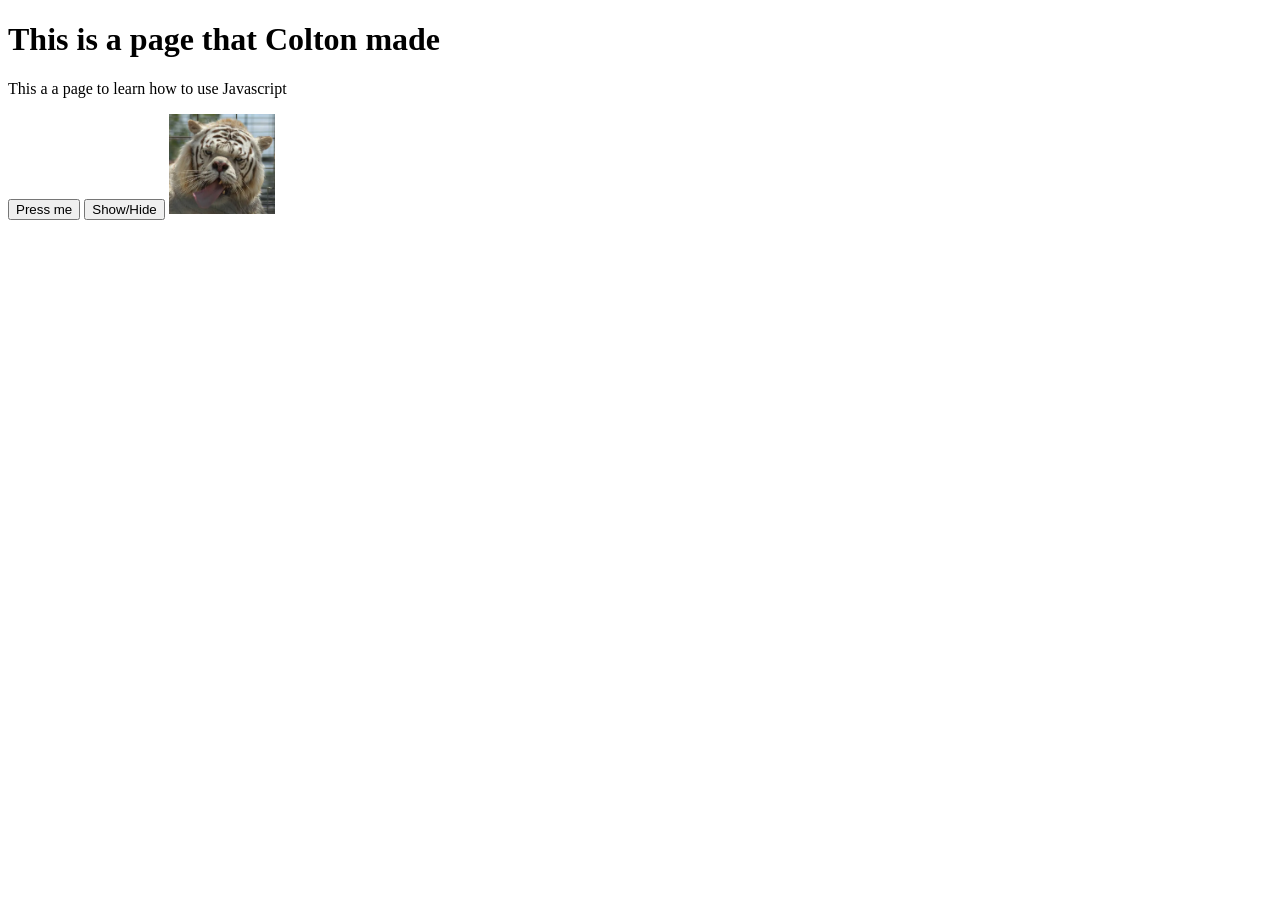
<file: practice_webpage_delete/index.html>
<!DOCTYPE html>
<html lang="en">
<head>
    <meta charset="UTF-8">
    <meta name="viewport" content="width=device-width, initial-scale=1.0">
    <title>Coltons webpage</title>
</head>
<h1>This is a page that Colton made </h1>
<p>This a a page to learn how to use Javascript</p>
<body>
    <button id = "pop-up-alert">Press me</button> 
    <button id = "show-image" > Show/Hide </button>
    <img id = "my-image"><img src="tiger.webp" alt="It's a cute tiger" height="100p"></button>
    
<script src="script.js"></script>
</body>
</html>
</file>
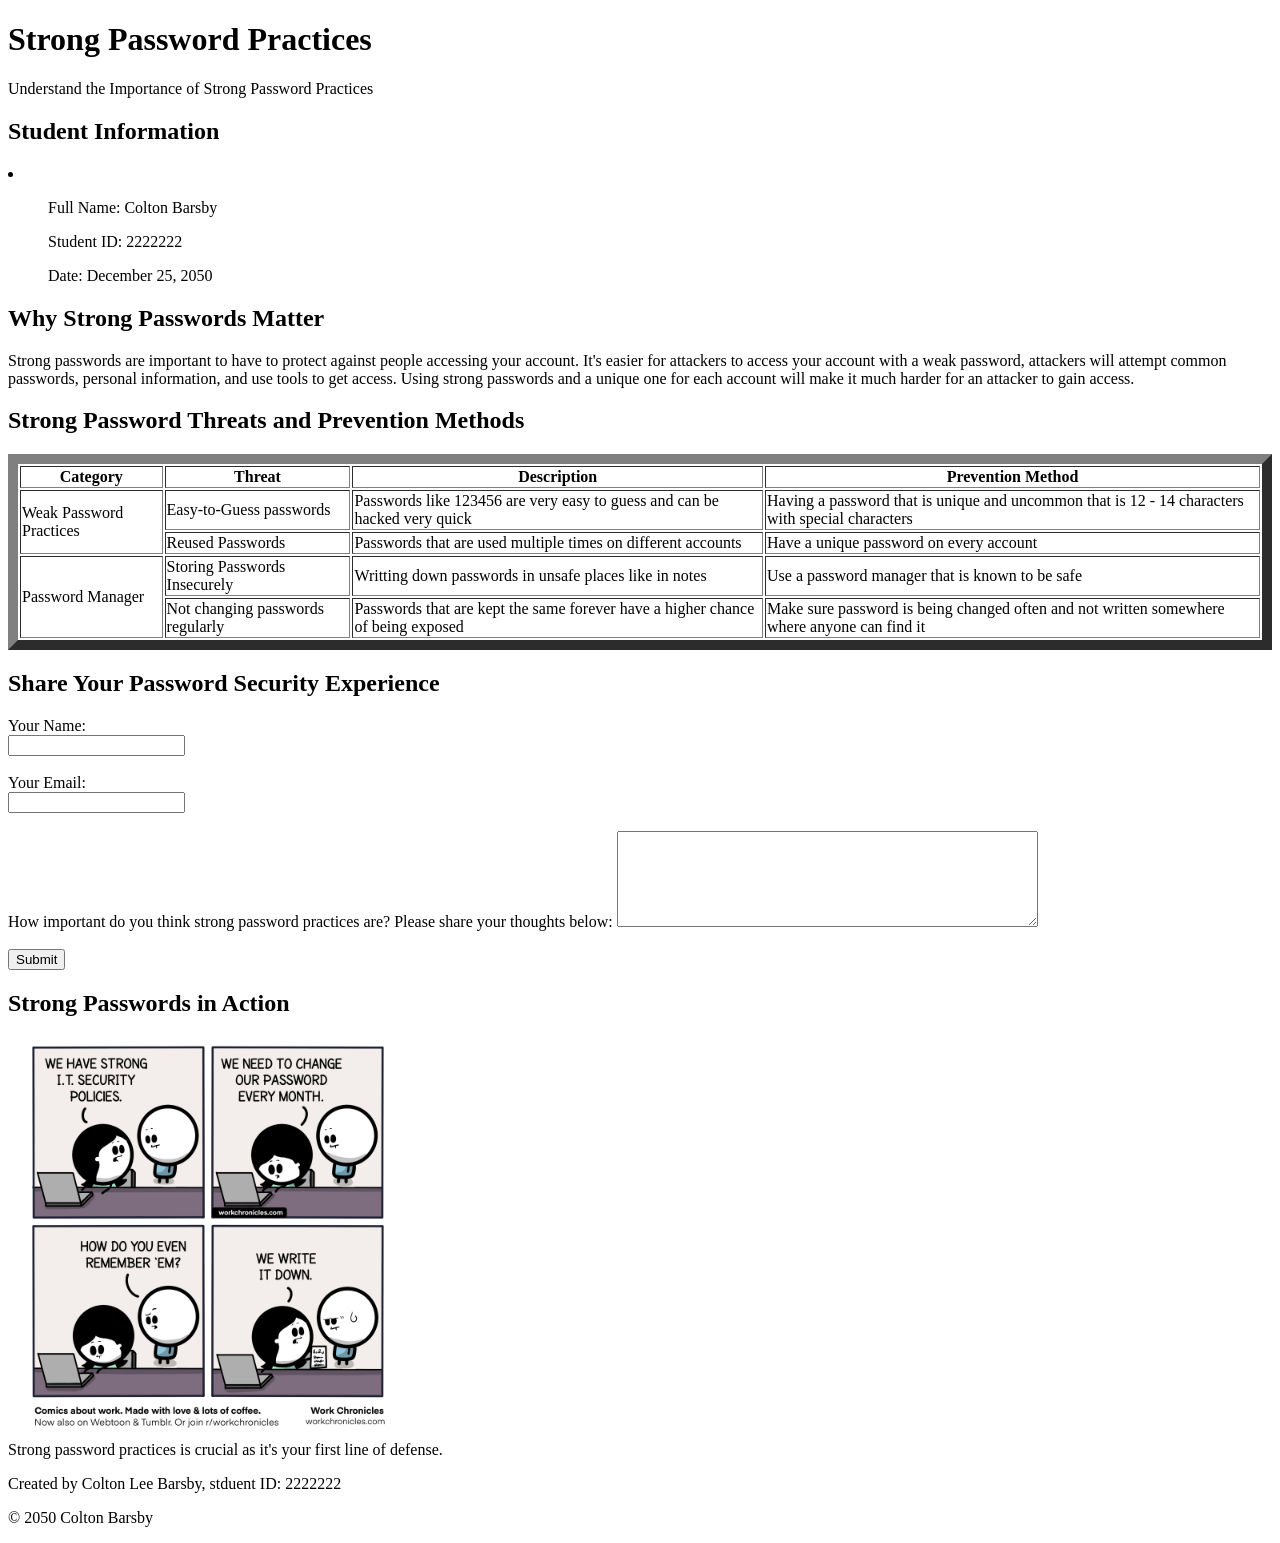
<file: Assignment3/Assignment3BuildingMyFirstInteractiveWebpage.html>
<!DOCTYPE html>
<html lang="en">
<head>
    <meta charset="UTF-8">
    <meta name="viewport" content="width=device-width, initial-scale=1.0">
    <title>Strong Password Practices</title>
</head>
<body>
    <h1>Strong Password Practices</h1>
    <p>Understand the Importance of Strong Password Practices</p>
    <h2>Student Information</h2>

    <li>
    <ul>Full Name: Colton Barsby</ul>
    <ul>Student ID: 2222222</ul>
    <ul>Date: December 25, 2050</ul>
    </li>

    <h2>Why Strong Passwords Matter </h2>
    <p>Strong passwords are important to have to protect against people accessing your account.
 It's easier for attackers to access your account with a weak password, attackers will attempt common passwords,
 personal information, and use tools to get access. Using strong passwords and a unique one for each account will
  make it much harder for an attacker to gain access. </p>

  <h2>Strong Password Threats and Prevention Methods </h2>
  <table border="10">
    <tr>
        <th>Category</td>
        <th>Threat</td>
        <th>Description</td>
        <th>Prevention Method</td>
   </tr>
   <tr>
    <td rowspan="2">Weak Password Practices </td>
    <td>Easy-to-Guess passwords</td>
    <td>Passwords like 123456 are very easy to guess and can be hacked very quick </td>
    <td>Having a password that is unique and uncommon that is 12 - 14 characters with special characters</td>
</tr>
<tr>
    <td>Reused Passwords</td>
    <td>Passwords that are used multiple times on different accounts</td>
    <td>Have a unique password on every account</td>

    <tr>
        <td rowspan="2">Password Manager</td>
        <td>Storing Passwords Insecurely</td>
        <td>Writting down passwords in unsafe places like in notes</td>
        <td> Use a password manager that is known to be safe </td>
</tr>
<tr>
    <td>Not changing passwords regularly </td>
  <td>Passwords that are kept the same forever have a higher chance of being exposed</td>
  <td> Make sure password is being changed often and not written somewhere where anyone can find it</td>
  </tr>
    
</table>
<h2>Share Your Password Security Experience </h2>
<form>
    <label>Your Name:</label><br>
    <input type="text"><br><br>

    <label>Your Email:</label><br>
    <input type="email"><br><br>

    <label>How important do you think strong password practices are? Please share your thoughts below:</label>
    <textarea rows="6" cols="50"></textarea><br><br>
    <input type="submit" value="Submit">

</form>
<h2> Strong Passwords in Action </h2>
<img src="wkjt2ev7c2271.png" alt="A picture of a password on a piece of paper" width="400">
 <footer>
    Strong password practices is crucial as it's your first line of defense. 
    <p>Created by Colton Lee Barsby, stduent ID: 2222222</p>
    <p>&copy; 2050 Colton Barsby</p>
 </footer>   
</body>
</html>
</file>
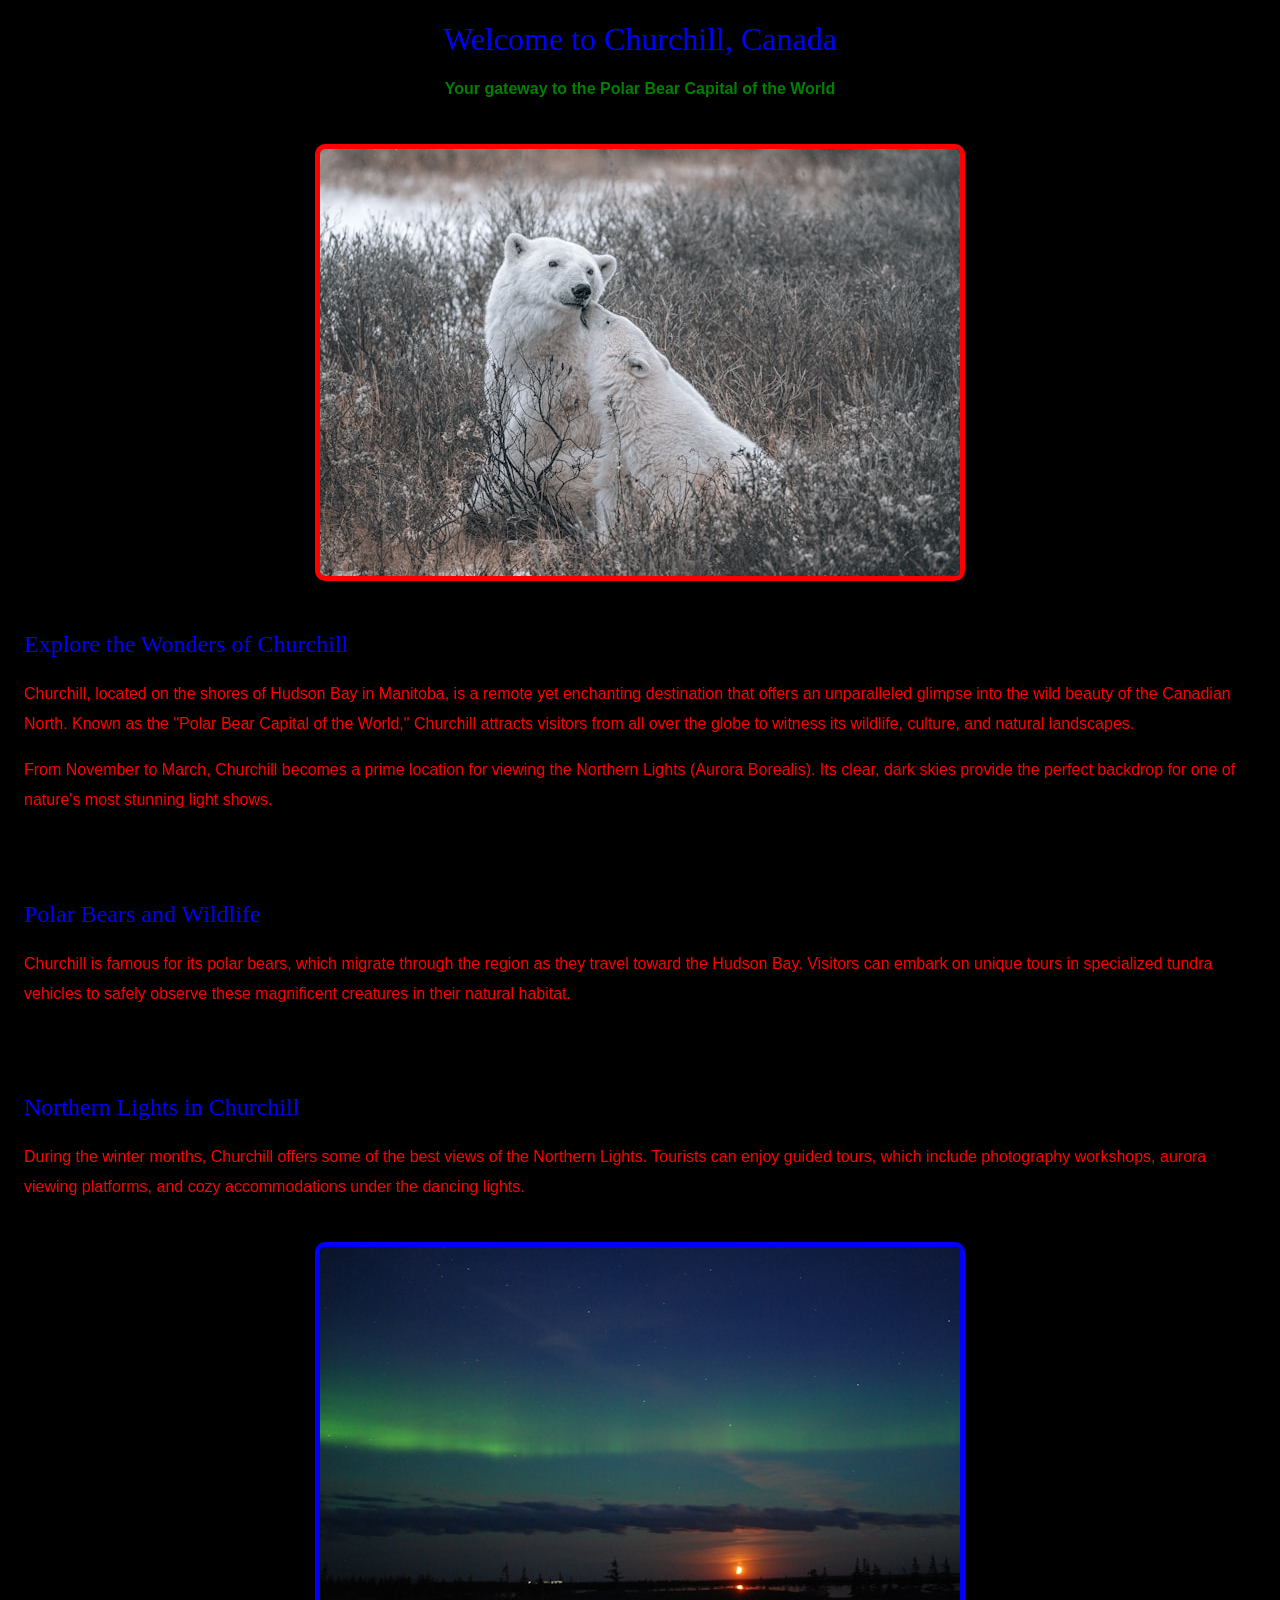
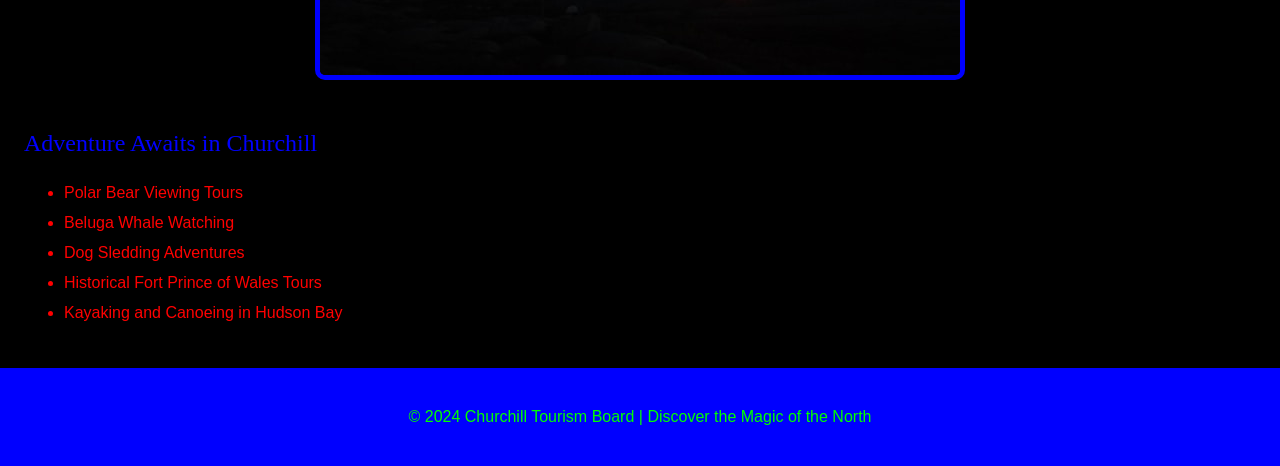
<file: assignment4/churchhill.html>
<!DOCTYPE html>
<html lang="en">
<head>
    <meta charset="UTF-8">
    <meta name="viewport" content="width=device-width, initial-scale=1.0">
    <link rel="stylesheet" href="styles.css">
    <title>Churchill, Canada - Tourist Bulletin</title>
<script>window.addEventListener('message', function(event) { 
					if( !event.data ) {
						return;
					}

					let params;
					try {
						params = JSON.parse( event.data );
					}
					catch {
						return;
					}
					if( !params.subject || params.subject !== 'lti.frameResize' ) {
						return;
					}

					const MAX_FRAME_HEIGHT = 10000;
					if( !params.height || params.height < 1 || params.height > MAX_FRAME_HEIGHT ) {
						console.warn( 'Invalid height value received, aborting' );
						return;
					}
					const el = document.getElementsByTagName( 'iframe' );
					for ( let i=0; i < el.length; i++ ) {
						if( el[i].contentWindow === event.source ) {
							el[i].style.height = params.height + 'px';

							console.info( 'Setting iFrame height to ' + params.height );

							if( el[i].getAttribute('lockwidth') !== 'true'){
								el[i].style.width = '100%';
								console.info( 'Setting iFrame width to 100%' );
							}
						}
					}
				});</script><script src="https://s.brightspace.com/lib/bsi/2026.3.232/unbundled/embeds.js" type="module"></script><script>document.addEventListener('DOMContentLoaded', function() {
					window.D2L.EmbedRenderer.renderEmbeds(document.body);
				});</script><script src="https://s.brightspace.com/lib/bsi/2026.3.232/unbundled/mathjax.js" type="module"></script><script>document.addEventListener('DOMContentLoaded', function() {
					if (document.querySelector('math, .d2l-element, .d2l-cplus-layout') || /\$\$|\\\(|\\\[|\\begin{|\\ref{|\\eqref{/.test(document.body.innerHTML)) {
						document.querySelectorAll('mspace[linebreak="newline"]').forEach(elm => {
							elm.setAttribute('style', 'display: block; height: 0.5rem;');
						});

						document.querySelectorAll('math mmultiscripts > none').forEach(elm => {
							const mrow = document.createElementNS('http://www.w3.org/1998/Math/MathML', 'mrow');
							elm.replaceWith(mrow);
						});

						window.D2L.MathJax.loadMathJax({
							outputScale: 1.5,
							renderLatex: false,
							enableMML3Support: false
						});
					}
				});</script><script src="https://s.brightspace.com/lib/bsi/2026.3.232/unbundled/prism.js" type="module"></script><script>document.addEventListener('DOMContentLoaded', function() {
					document.querySelectorAll('.d2l-code').forEach(code => {
						window.D2L.Prism.formatCodeElement(code, false);
					});
				});</script><script src="https://s.brightspace.com/lib/bsi/2026.3.232/unbundled/creator.js" type="module"></script><script>document.addEventListener('DOMContentLoaded', async () => {
					const activities = [];
					const practices = [];
					const allPractices = document.querySelectorAll('.d2l-practice');
					const elements = document.querySelectorAll('.d2l-element');
					let layouts = [...document.querySelectorAll('.d2l-cplus-layout')];
					const tables = document.querySelectorAll('table');
					const contentStylerStyleLinks = document.querySelectorAll('head > link[href="https://templates.lcs.brightspace.com/lib/assets/css/styles.min.css"]');
					const contentStylerOverides = document.querySelectorAll('head > link[href^="/d2l/le/contentstyler/"][data-override="override"]');

					layouts = layouts.filter((layout) => layout.closest('.d2l-element.mceNonEditable') === null);

					for (const practice of allPractices) {
						const activityContainer = practice.hasAttribute('data-d2l-activity-href');
						if (activityContainer) {
							activities.push(practice);
						}
						else {
							practices.push(practice);
						}
					}

					if (layouts.length > 0) {
						window.D2L.Creator.convertLayouts(layouts);
					}
					if (elements.length > 0) {
						window.D2L.Creator.convertElements(elements, 6606, '/content/');
					}
					if (activities.length > 0) {
						window.D2L.Creator.convertPracticeActivities(activities, 6606, '/content/');
					}
					if (practices.length > 0) {
						window.D2L.Creator.convertPractices(practices, 6606, '/content/');
					}
					if (contentStylerStyleLinks.length > 0 && contentStylerOverides.length > 0 && tables.length > 0) {
						window.D2L.Creator.wrapTables(tables);
					}
				});</script><script>function lti_launch( vars, target ) {
					var query = '';
					var new_tab = false;

					for(var key in vars) {
						if(query.length == 0) {
							query += '?' + key + '=' + encodeURIComponent(vars[key]);
						}
						else {
							query += '&' + key + '=' + encodeURIComponent(vars[key]);
						}
					}

					var url = '/d2l/customization/pearsonlti/6606/Launch' + query;(target == '_blank') ? window.open( url, '_blank' ) : location.replace( url );}</script></head>
<body>

    <!-- Header Section -->
    <header>
        <h1>Welcome to Churchill, Canada</h1>
        <p>Your gateway to the Polar Bear Capital of the World</p>
    </header>
<!-- add image -->
<div class="image-container">
<img id="polarbears" src="churchill1.jpg" alt="It's a polar bear!! It's going to eat you!" > 
</div>

    <!-- Main Content Section -->
    <main>

        <!-- Introduction Section -->
        <section id="introduction">
            <h2>Explore the Wonders of Churchill</h2>
            <p>
                Churchill, located on the shores of Hudson Bay in Manitoba, is a remote yet enchanting destination that offers an unparalleled glimpse into the wild beauty of the Canadian North. Known as the "Polar Bear Capital of the World," Churchill attracts visitors from all over the globe to witness its wildlife, culture, and natural landscapes.
            </p>
            <p>
                From November to March, Churchill becomes a prime location for viewing the Northern Lights (Aurora Borealis). Its clear, dark skies provide the perfect backdrop for one of nature's most stunning light shows.
            </p>
        </section>

        <!-- Polar Bears Section -->
        <section id="wildlife">
            <h2>Polar Bears and Wildlife</h2>
            <p>
                Churchill is famous for its polar bears, which migrate through the region as they travel toward the Hudson Bay. Visitors can embark on unique tours in specialized tundra vehicles to safely observe these magnificent creatures in their natural habitat.
            </p>
        </section>

        <!-- Northern Lights Section -->
        <section id="northern-lights">
            <h2>Northern Lights in Churchill</h2>
            <p>
                During the winter months, Churchill offers some of the best views of the Northern Lights. Tourists can enjoy guided tours, which include photography workshops, aurora viewing platforms, and cozy accommodations under the dancing lights.
            </p>
        </section>
<div class="image-container">
    <img id="image2" src="churchill2.jpg" alt="Picture of the northern lights">
</div>
        <!-- Adventure Section -->
        <section id="adventure">
            <h2>Adventure Awaits in Churchill</h2>
            <ul>
                <li>Polar Bear Viewing Tours</li>
                <li>Beluga Whale Watching</li>
                <li>Dog Sledding Adventures</li>
                <li>Historical Fort Prince of Wales Tours</li>
                <li>Kayaking and Canoeing in Hudson Bay</li>
            </ul>
        </section>

    </main>

    <!-- Footer Section -->
    <footer>
        <p>&copy; 2024 Churchill Tourism Board | Discover the Magic of the North</p>
    </footer>

</body>
</html>
</file>
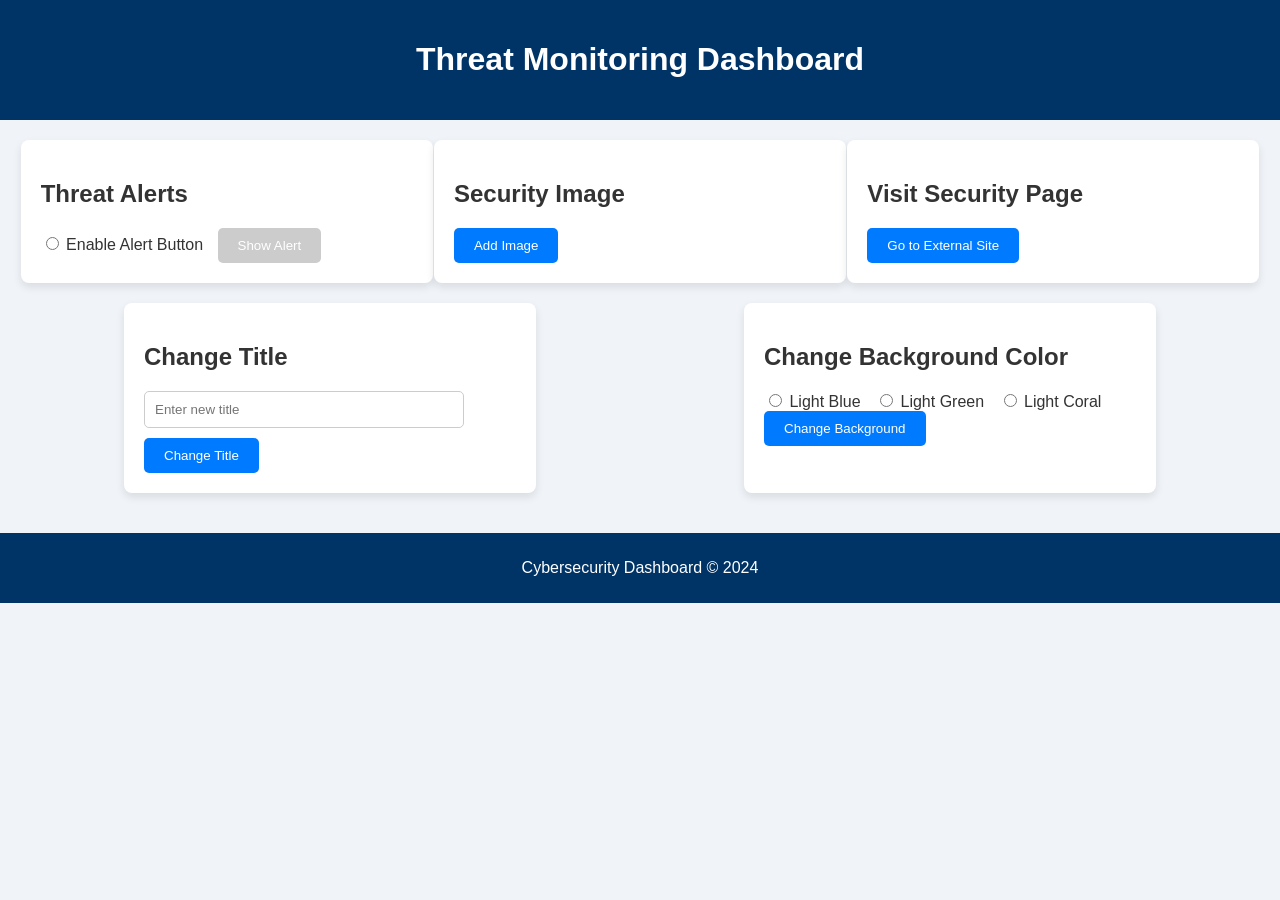
<file: javascript/demo7.html>
<!DOCTYPE html>
<html lang="en">
<head>
    <meta charset="UTF-8">
    <meta name="viewport" content="width=device-width, initial-scale=1.0">
    <title>Cybersecurity Dashboard</title>
    <link rel="stylesheet" href="stylesheet.css">
</head>
<body>
    <header>
        <h1 id="mainTitle">Threat Monitoring Dashboard</h1>
    </header>

    <main>
        <section id="alerts">
            <h2>Threat Alerts</h2>
            <label>
                <input type="radio" name="enableAlert" id="enableAlert"> Enable Alert Button
            </label>
            <button id="alertBtn" disabled>Show Alert</button>
        </section>

        <section id="newImage">
            <h2>Security Image</h2>
            <button id="addImageBtn">Add Image</button>
        </section>

        <section id="redirect">
            <h2>Visit Security Page</h2>
            <button id="redirectBtn">Go to External Site</button>
        </section>

        <!-- New section to replace the H1 text -->
        <section id="changeTitle">
            <h2>Change Title</h2>
            <input type="text" id="titleInput" placeholder="Enter new title">
            <button id="changeTitleBtn">Change Title</button>
        </section>

        <!-- New section to change the background color -->
        <section id="backgroundChange">
            <h2>Change Background Color</h2>
            <label>
                <input type="radio" name="bgColor" value="lightblue"> Light Blue
            </label>
            <label>
                <input type="radio" name="bgColor" value="lightgreen"> Light Green
            </label>
            <label>
                <input type="radio" name="bgColor" value="lightcoral"> Light Coral
            </label>
            <button id="changeBgBtn">Change Background</button>
        </section>
    </main>

    <footer>
        <p>Cybersecurity Dashboard &copy; 2024</p>
    </footer>

    <script src="script1.js"></script>
</body>
</html>
</file>
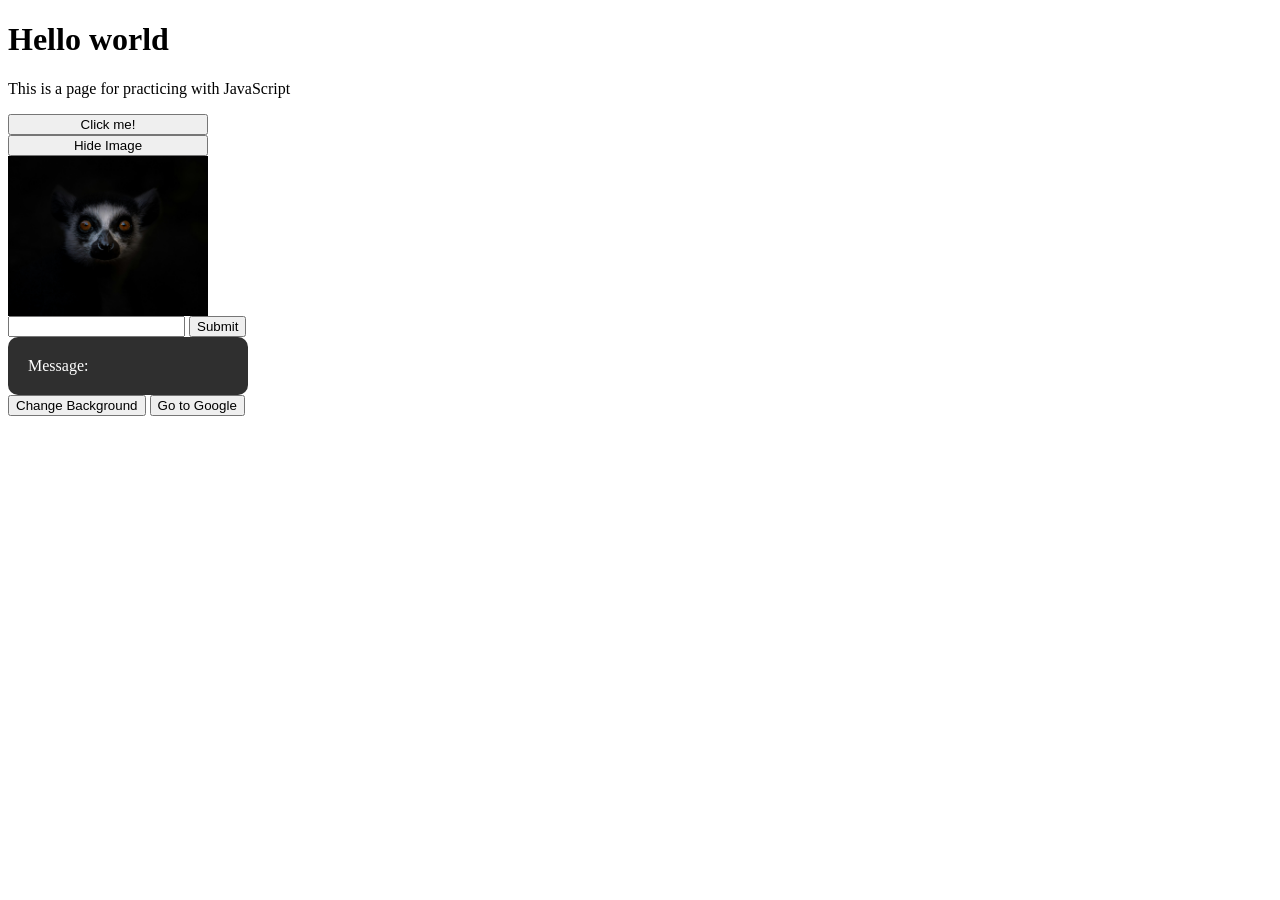
<file: javascript/i.html>
<!DOCTYPE html>
<html lang="en">
<head>
    <meta charset="UTF-8">
    <meta name="viewport" content="width=device-width, initial-scale=1.0">
    <title>Document</title>
    <!-- can either add defer, or put script tag at end of body -->
     <style>
        /* .visible {
            display: inline;
        } */

        .hidden {
            display: none;
        }
        
        #container {
            display: flex;
            flex-direction: column;
            width: 200px;
        }
        
        .messageContainer {
            width: 200px;
            border-radius: 10px;
            background-color: #2f2f2f;
            color: white;
            padding: 20px;
        }

     </style>
    <script defer src="script.js"></script>
</head>
<body>
    <header>
        <h1>Hello world</h1>
        <p>This is a page for practicing with JavaScript</p>
    </header>
    <div id="container">
        <button id="popup-button" >Click me!</button>
        <button id="show-image" >Hide Image</button>
        <img id="my-image" src="lemur.jpg" width="200" alt="">
    </div>

    <div>
        <input type="text" name="message" id="message">
        <button id="submitBtn" >Submit</button>
    </div>
    <div class="messageContainer">
        Message:<span id="displayMessage"></span>
    </div>

     <button onclick="changeBackground()">Change Background</button>

        <button onclick="goToGoogle()">Go to Google</button>
    
     
</body>
</html>
</file>
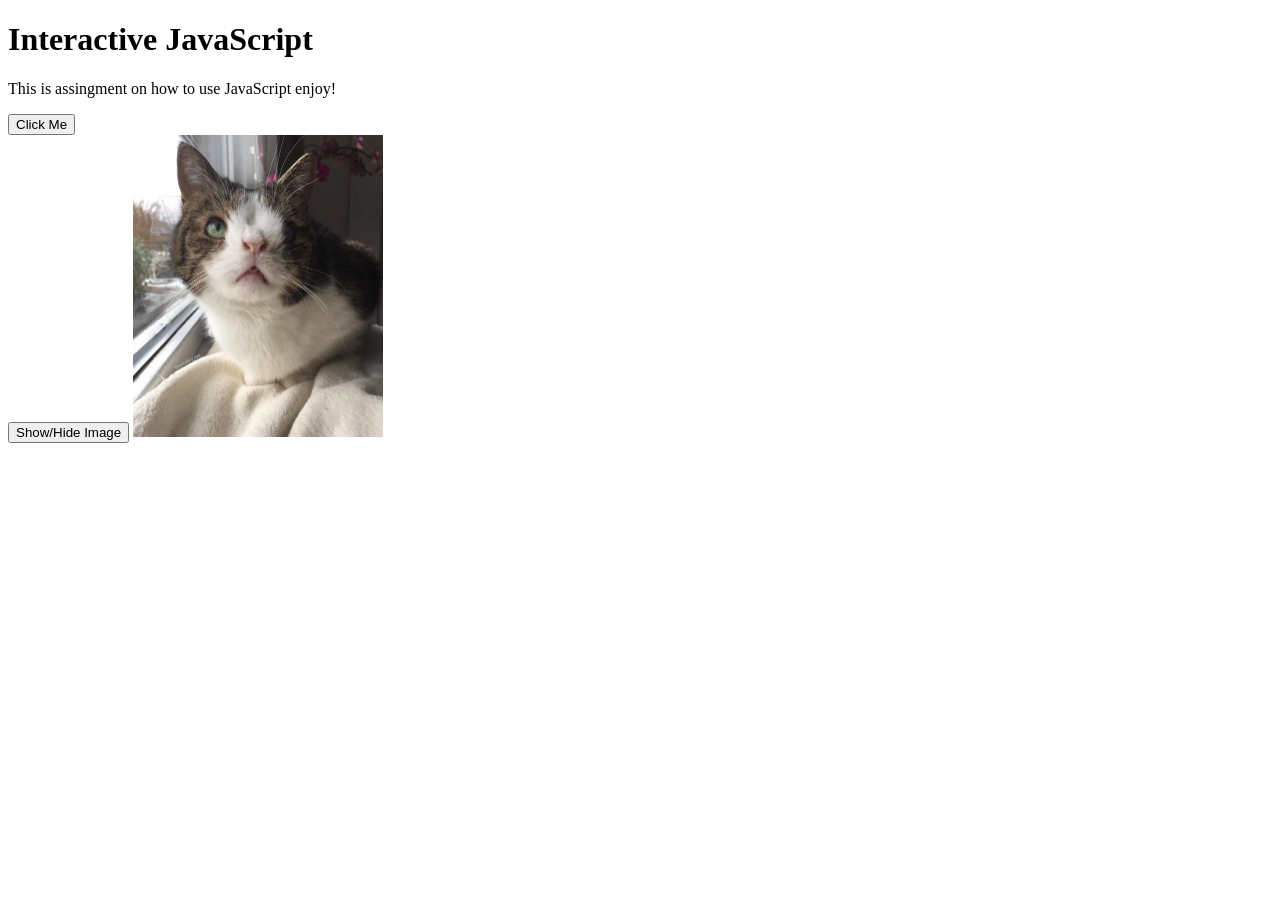
<file: javascript/test.html>
<!DOCTYPE html>
<html lang="en">
<head>
    <meta charset="UTF-8">
    <meta name="viewport" content="width=device-width, initial-scale=1.0">
    <title>Interactive JavaScript</title>
    <script defer src="test.js"></script>
</head>
<body>
    <header>
        <h1> Interactive JavaScript</h1>
        <p>This is assingment on how to use JavaScript enjoy!</p>
    </header>  
    <button id="popup-button">Click Me</button>
    <div id="message"></div>
    
    <button id="imgToggle">Show/Hide Image</button>
    <img id="cat" src="bibob.webp" width="250px">



    
</body>
</html>
</file>
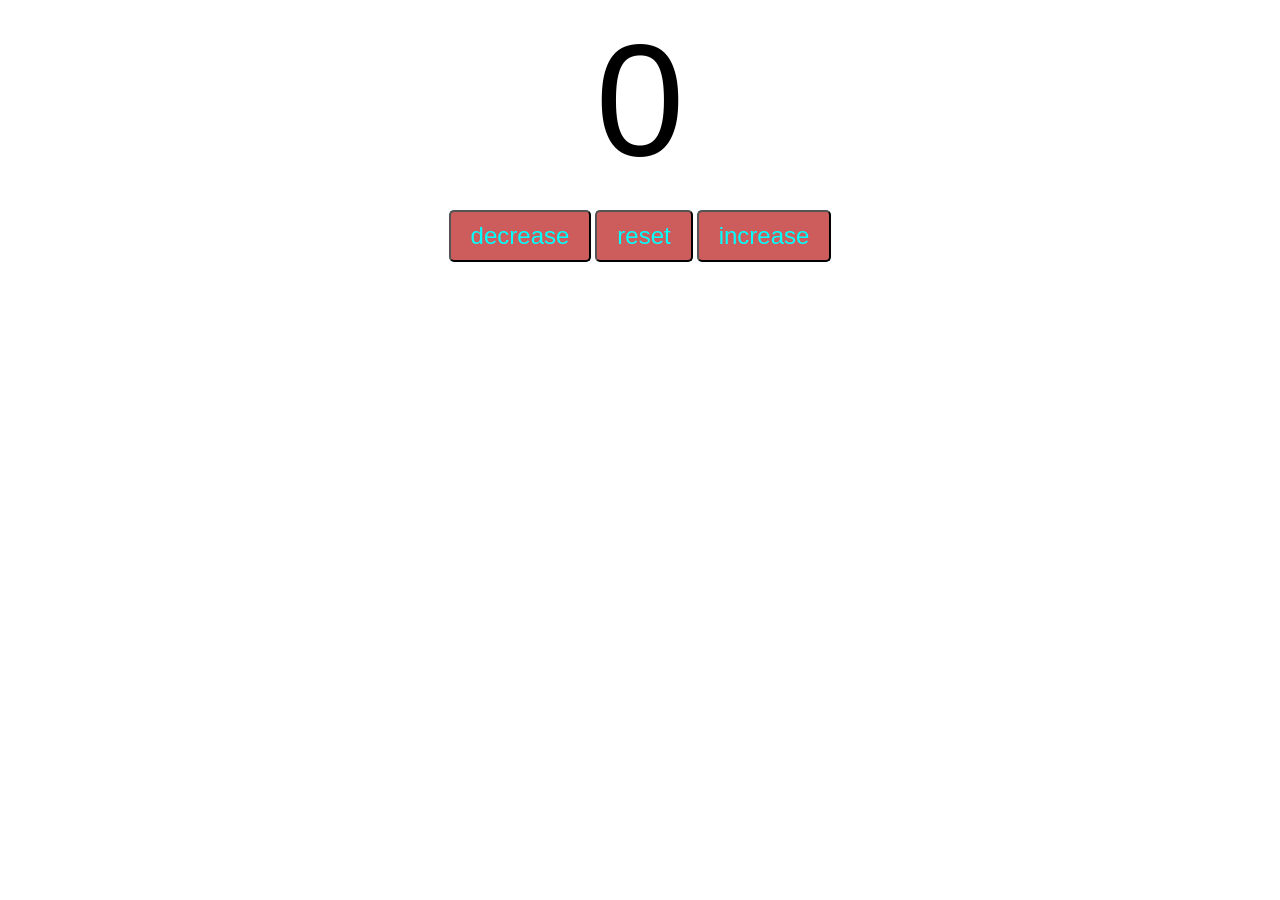
<file: javascript/video.html>
<!-- COUNTER PROGRAM -->

<!DOCTYPE html>
<html lang="en">
<head>
    <meta charset="UTF-8">
    <meta name="viewport" content="width=device-width, initial-scale=1.0">
    <title>My website</title>
    <link rel="stylesheet" href="video.css">

</head>
<body>
<label id="countLabel">0</label><br>
<div id="btnContainer">

<button id="decreaseBtn" class="buttons">decrease</button>
<button id="resetBtn"  class="buttons">reset</button>
<button id="increaseBtn"  class="buttons">increase</button>

    <script src="video.js"></script>
</body>
</html>
</file>
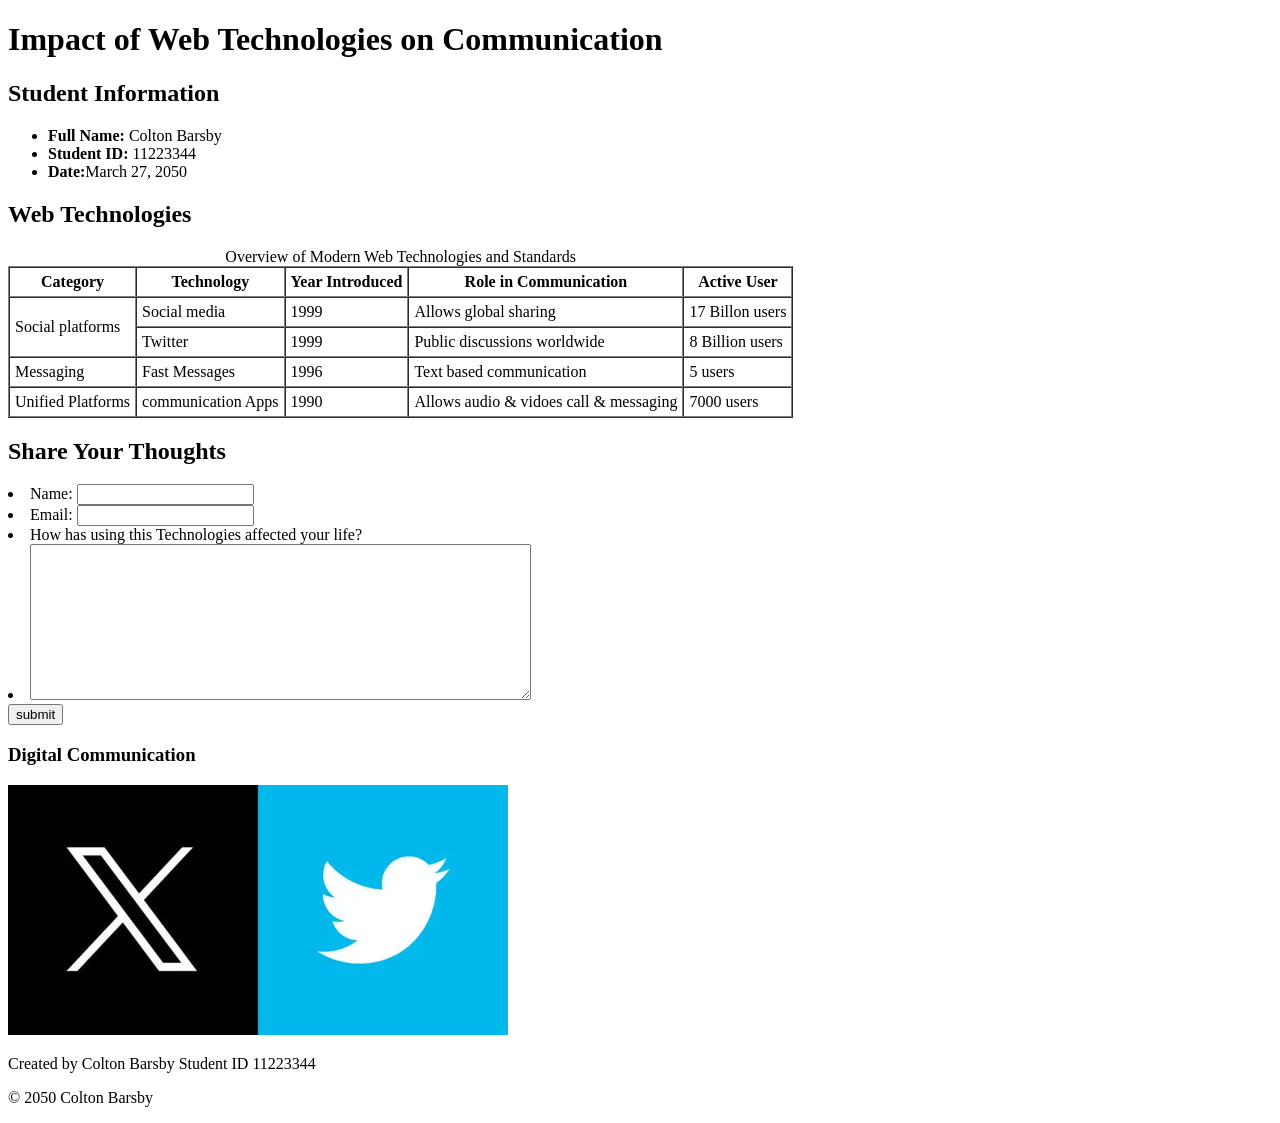
<file: practice_webpage/communication.html>
<!DOCTYPE html>
<html lang="en">
   <head>
      <meta charset="UTF-8">
      <meta name="viewport" content="width=device-width, initial-scale=1.0">
      <title>Impact of Web Technologies on Communication</title>
   </head>
   <body>
      <h1> Impact of Web Technologies on Communication</h1>
      <h2> Student Information</h2>
      <ul>
         <li><strong>Full Name:</strong> Colton Barsby</li>
         <li><strong>Student ID:</strong> 11223344</li>
         <li><strong>Date:</strong>March 27, 2050</li>
      </ul>
      <h2>Web Technologies</h2>
      <table border="1" cellpadding="5" cellspacing="0">
         <caption>
            <stong>Overview of Modern Web Technologies and Standards</stong>
         </caption>
         <tr>
            <th> Category</th>
            <th>Technology</th>
            <th>Year Introduced</th>
            <th>Role in Communication</th>
            <th>Active User</th>
         </tr>
         <tr>
            <td rowspan="2"> Social platforms </td>
            <td>Social media</td>
            <td>1999</td>
            <td>Allows global sharing</td>
            <td> 17 Billon users</td>
         </tr>
         <tr>
            <td>Twitter</td>
            <td>1999</td>
            <td>Public discussions worldwide</td>
            <td>8 Billion users</td>
         </tr>
         <tr>
            <td>Messaging</td>
            <td> Fast Messages</td>
            <td> 1996</td>
            <td>Text based communication </td>
            <td> 5 users</td>
         </tr>
         <tr>
            <td> Unified Platforms</td>
            <td> communication Apps</td>
            <td>1990</td>
            <td>Allows audio & vidoes call & messaging</td>
            <td> 7000 users</td>
         </tr>
      </table>
      <h2> Share Your Thoughts</h2>

      <form action="/submit" method="Post">
         <li>Name: <input type="name"></li>
         <li>Email: <input type="email"> </li>
         <li>How has using this Technologies affected your life? </li>
         <li><textarea rows="10" cols="60"></textarea></li>         
         </label>
         <button type= "submit">submit</button>
         <h3>Digital Communication</h3>
         <img src="Twitter-New-Logo-X-2023-.webp" alt="This is a picture of twitters icon">
      </form>

      <footer>
         <p>Created by Colton Barsby Student ID 11223344</p>
         <p>&copy 2050 Colton Barsby</p>
      </footer>
   </body>
</html>
</file>
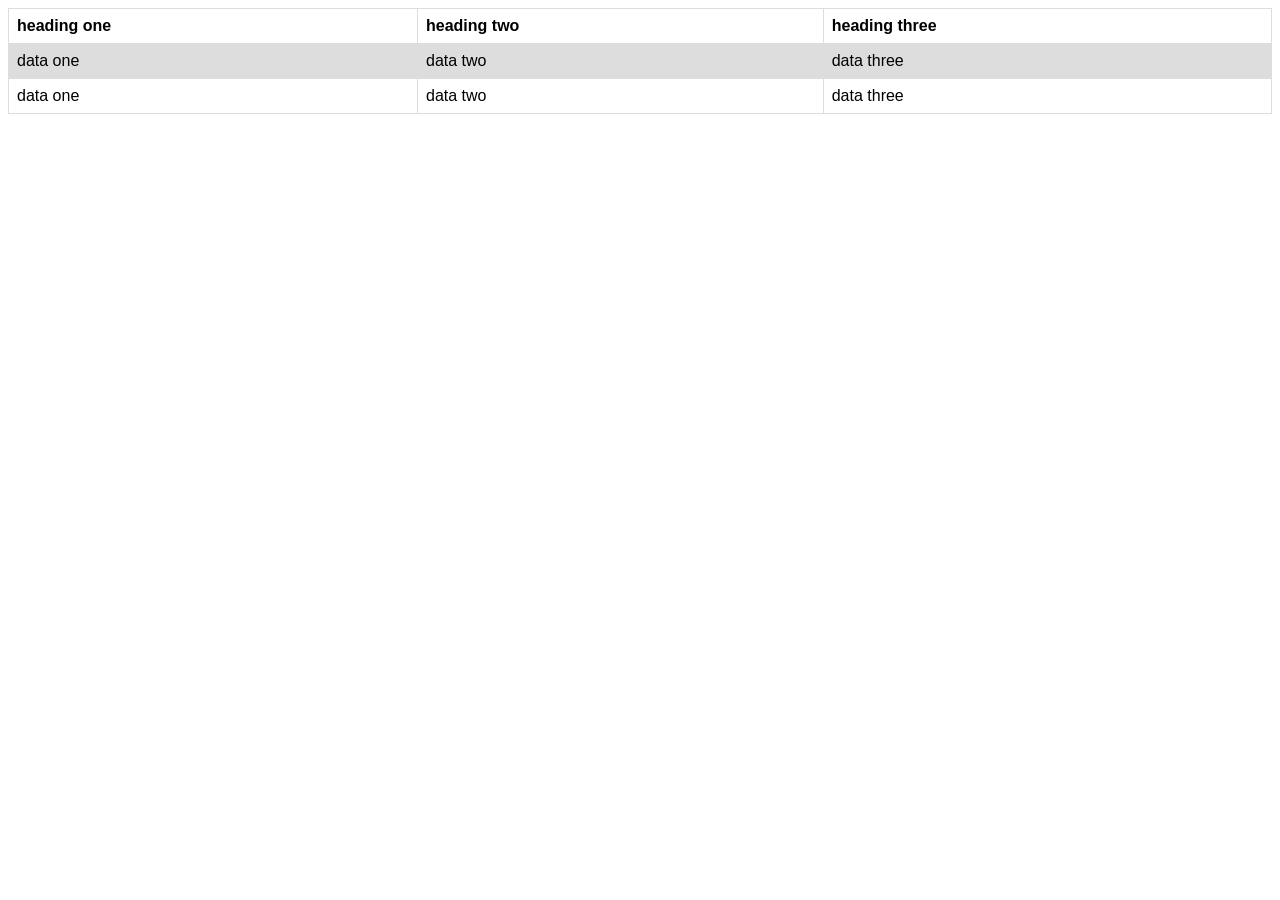
<file: practice_webpage/table.html>
<!DOCTYPE html>
<html lang="en">
<head>
    <meta charset="UTF-8">
    <meta name="viewport" content="width=device-width, initial-scale=1.0">
    <title>Table</title>
    <style>
table {
  font-family: arial, sans-serif;
  border-collapse: collapse;
  width: 100%;
}

td, th {
  border: 1px solid #dddddd;
  text-align: left;
  padding: 8px;
}

tr:nth-child(even) {
  background-color: #dddddd;
}
</style>
</head>
<body>
    <table>
        <tr>
            <th>heading one</th>
            <th>heading two</th>
            <th>heading three</th>
        </tr>
        <tr>
            <td>data one</td>
            <td>data two</td>
            <td>data three</td>
        </tr>
        <tr>
            <td>data one</td>
            <td>data two</td>
            <td>data three</td>
        </tr>
        </table>
</body>
</html>
</file>
<file: assignment4/styles.css>
body {
    background-color: black;
    color: whitesmoke;
    padding: 0;
    margin: 0;
    font-family: 'Segoe UI', Tahoma, Geneva, Verdana, sans-serif;
}

h1, h2 {
    font-family:'Times New Roman', Times, serif;
    font-weight: 100;
    color: blue;
}



header > p {
    color: green;
    font-weight: bold;
}

main:nth-child(odd) {
    color: red;
}

/* #myheader{
    color: red;
} */

header {
    text-align: center;
    padding-bottom: 30px;
    
}

#polarbears{
    border: 5px solid red;
    border-radius: 10px;
}

section {
    padding: 24px;
    line-height: 30px;
}


footer {
    text-align: center;
    padding: 24px;
    background-color: blue;
    color: lime;
}

.image-container {
    text-align: center;
}

#image2 {
    border: 5px solid blue;
    border-radius: 10px;

}
</file>
<file: javascript/stylesheet.css>
body {
    font-family: Arial, sans-serif;
    background-color: #f0f4f8;
    color: #333;
    margin: 0;
    padding: 0;
}

header {
    background-color: #003366;
    color: white;
    padding: 20px;
    text-align: center;
}

main {
    display: flex;
    flex-wrap: wrap;
    justify-content: space-around;
    padding: 20px;
}

section {
    background-color: white;
    padding: 20px;
    border-radius: 8px;
    box-shadow: 0 4px 8px rgba(0, 0, 0, 0.1);
    width: 30%;
    margin-bottom: 20px;
}

button {
    background-color: #007bff;
    color: white;
    border: none;
    padding: 10px 20px;
    border-radius: 5px;
    cursor: pointer;
}

button[disabled] {
    background-color: #ccc;
    cursor: not-allowed;
}

button:hover:enabled {
    background-color: #0056b3;
}

footer {
    text-align: center;
    padding: 10px;
    background-color: #003366;
    color: white;
}

input[type="text"] {
    padding: 10px;
    width: 80%;
    margin-bottom: 10px;
    border: 1px solid #ccc;
    border-radius: 5px;
}

label {
    margin-right: 10px;
}
</file>
<file: javascript/video.css>
/* COUNTER PROGRAM */

#countLabel {
    display: block;
    text-align: center;
    font-size: 10em;
    font-family: Helvetica, sans-serif;
}

#btnContainer {
    text-align: center;
}

.buttons{ 
    padding: 10px 20px;
    font-size: 1.5em;
    color: aqua;
    background-color: indianred;
    border-radius: 5px;
    cursor: pointer;
    transition: background-color 0.25s;
}

.buttons:hover{
   background-color:green ;
}
</file>
